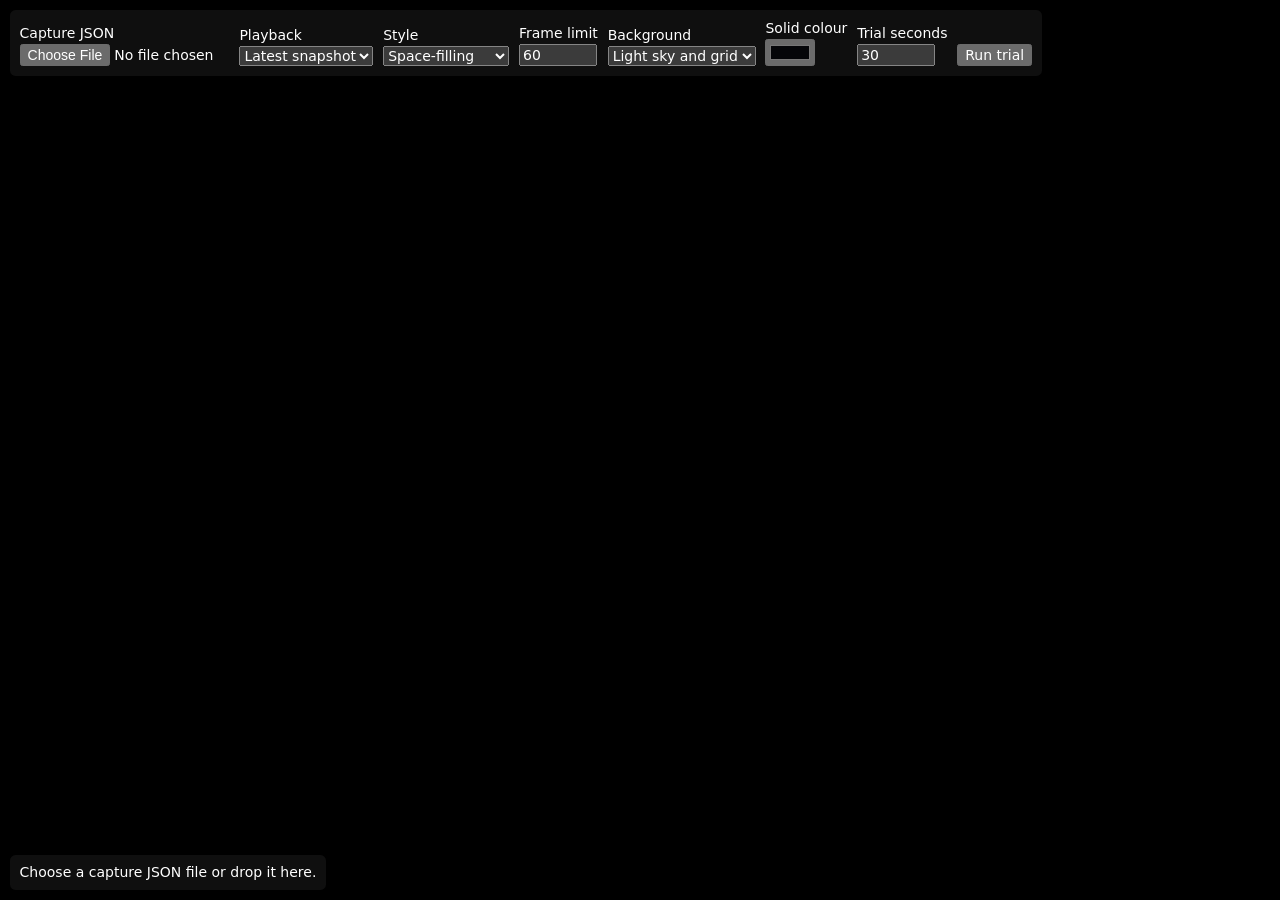
<file: benchmark/web/index.html>
<!doctype html>
<html lang="en">
<head>
  <meta charset="utf-8">
  <meta name="viewport" content="width=device-width,initial-scale=1">
  <title>FAH Saver renderer comparison</title>
  <style>
    :root { color-scheme: dark; font: 14px system-ui, sans-serif; }
    body { margin: 0; background: #050609; }
    canvas { display: block; width: 100vw; height: 100vh; }
    #controls, #status, #result { position: fixed; z-index: 1; padding: .7rem; background: #111e; border-radius: .4rem; }
    #controls { top: .7rem; left: .7rem; display: flex; gap: .7rem; align-items: end; flex-wrap: wrap; max-width: calc(100vw - 2.8rem); }
    label { display: grid; gap: .25rem; } input, select, button { font: inherit; }
    input[type=number] { width: 5rem; } input[type=file] { max-width: 15rem; }
    #status { bottom: .7rem; left: .7rem; margin: 0; max-width: calc(100vw - 2.8rem); }
    #status.error { color: #ffb5b5; } #result { bottom: .7rem; right: .7rem; max-height: 65vh; overflow: auto; max-width: 45vw; white-space: pre-wrap; }
    [hidden] { display: none !important; }
  </style>
</head>
<body>
  <canvas id="canvas" aria-label="Protein model rendering"></canvas>
  <form id="controls">
    <label>Capture JSON<input id="capture" type="file" accept=".json,application/json"></label>
    <label>Playback<select id="playback"><option value="latest">Latest snapshot</option><option value="loop">Loop snapshots</option></select></label>
    <label>Style<select id="style"><option value="1">Space-filling</option><option value="2">Ball-and-stick</option><option value="3">Sticks</option><option value="cycle">Cycle styles</option><option value="random">Random styles</option></select></label>
    <label>Frame limit<input id="fps" type="number" min="1" max="240" value="60"></label>
    <label>Background<select id="background"><option value="sky">Light sky and grid</option><option value="dark">Dark sky and grid</option><option value="solid">Solid colour</option></select></label>
    <label>Solid colour<input id="colour" type="color" value="#050609"></label>
    <label>Trial seconds<input id="seconds" type="number" min="1" max="3600" value="30"></label>
    <button id="start" type="submit">Run trial</button>
  </form>
  <p id="status" role="status">Choose a capture JSON file or drop it here.</p>
  <pre id="result" hidden></pre>
  <script src="capture.js"></script>
  <script src="scene.js"></script>
  <script src="gpu-timer.js"></script>
  <script src="renderer.js"></script>
  <script src="app.js"></script>
</body>
</html>
</file>
